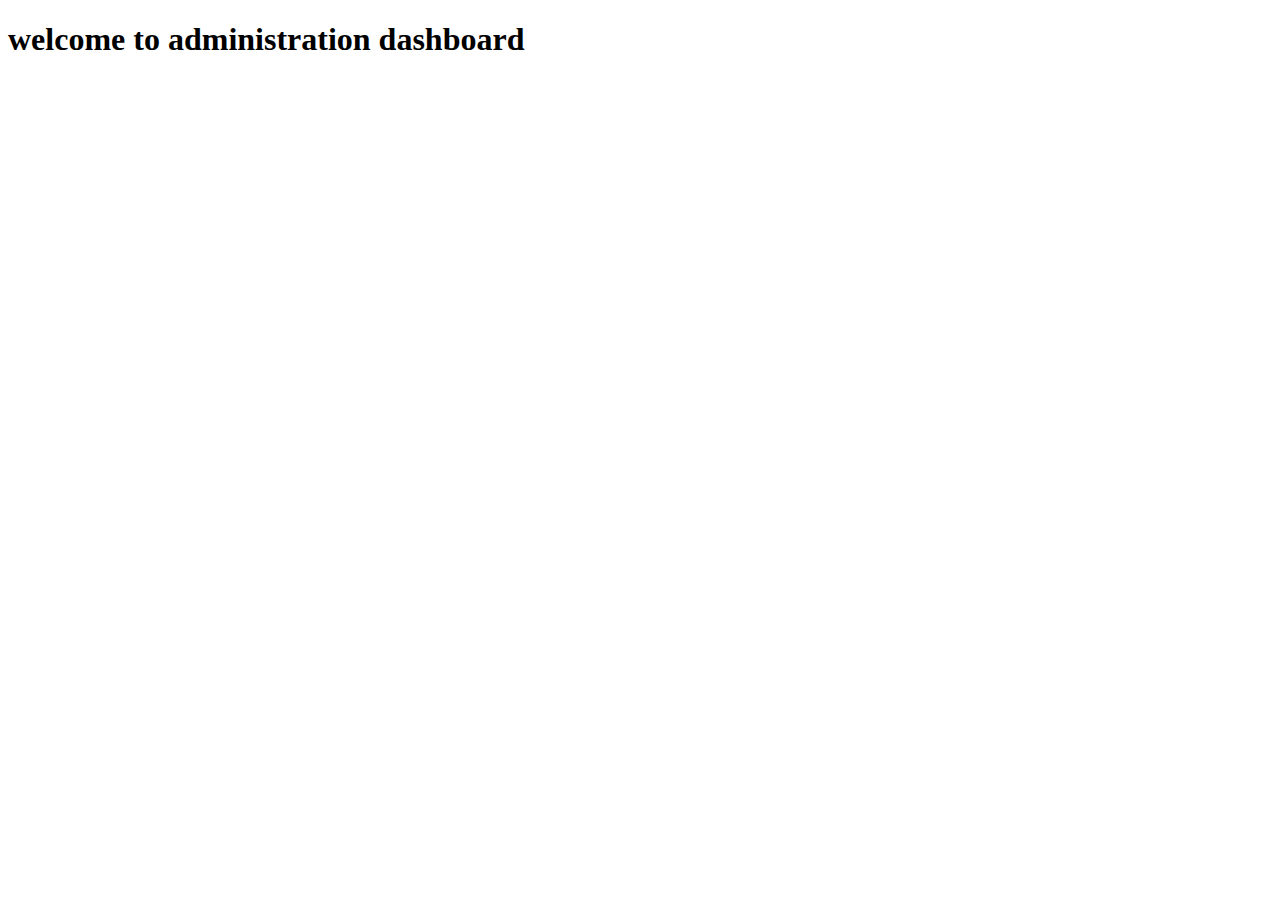
<file: adminDashboard.html>
<!DOCTYPE html>
<html lang="en">
<head>
    <meta charset="UTF-8">
    <meta name="viewport" content="width=device-width, initial-scale=1.0">
    <title>admin</title>
</head>
<body>
    <h1>welcome to administration dashboard</h1>
</body>
</html>
</file>
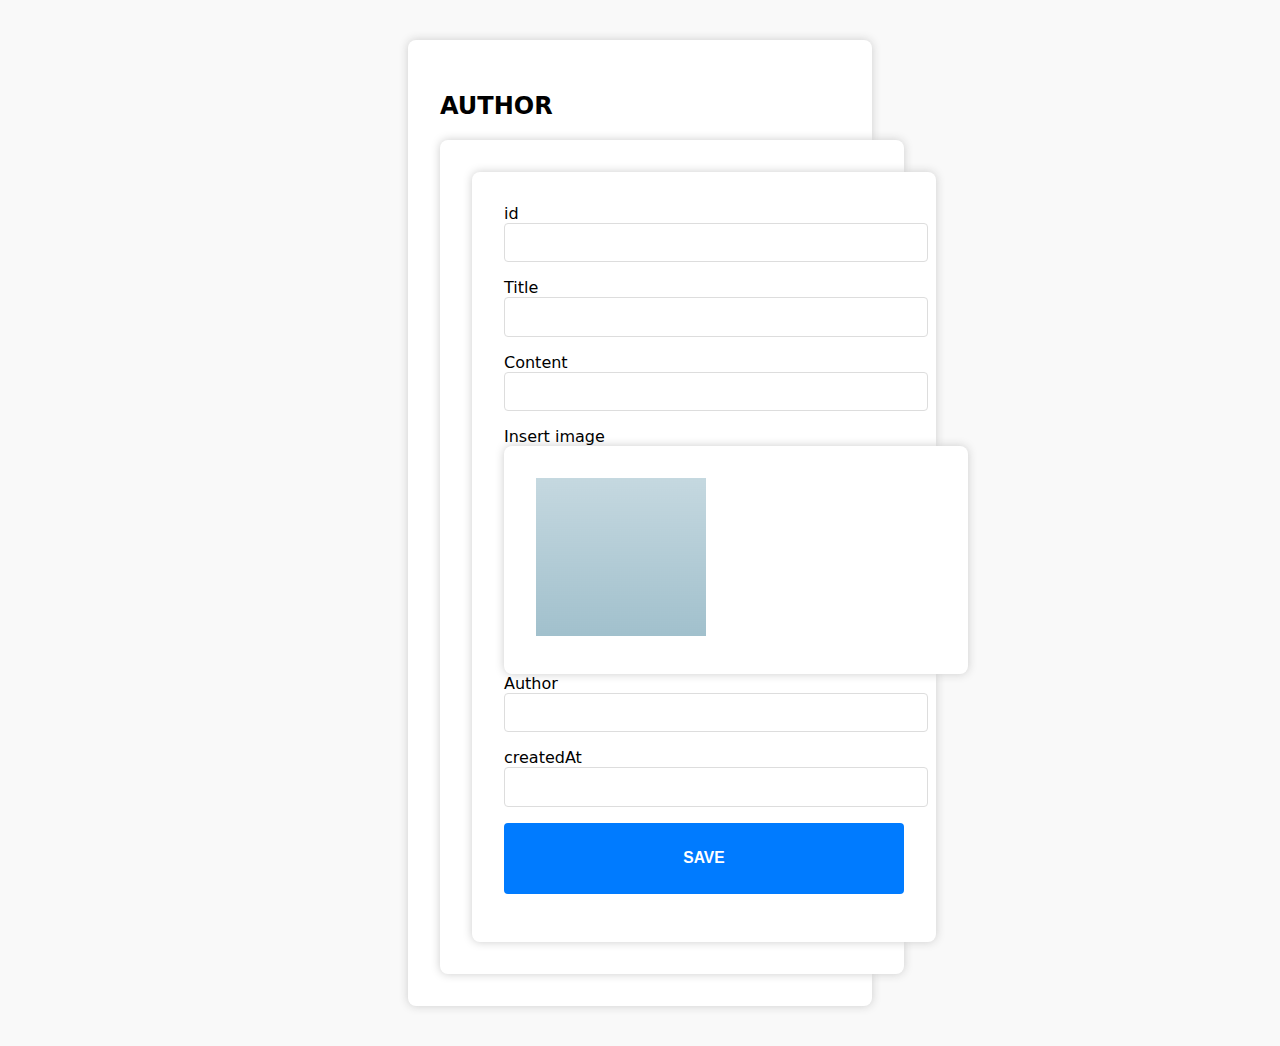
<file: author.html>
<!DOCTYPE html>
<html lang="en">
<head>
    <meta charset="UTF-8">
    <meta name="viewport" content="width=device-width, initial-scale=1.0">
    <link rel="stylesheet" href="./style.css">
    <title>blog app</title>
</head>
<body>
    <div class="container">
        <h2>AUTHOR</h2>
        <form action="">
        <div class="sub-container">
            <label for="">id</label>
            <input type="text" class="input" id="id">
            <label for="">Title</label>
            <input type="text" class="input" id="title">
            <label for="">Content</label>
            <input type="text" class="input" id="content">
            <label for="">Insert image</label>
            <div>
                <img src="./images/Screenshot (126).png" alt="" id="img">
            </div>
            <label for="">Author</label>
            <input type="text" class="input" id="author">
            <label for="">createdAt</label>
            <input type="text" class="input" id="created">
            <button class="submit">
                <h3>SAVE</h3>
            </button>
       </div>  
     </form>
    </div>
    <script src="./script.js"></script>
</body>
</html>
</file>
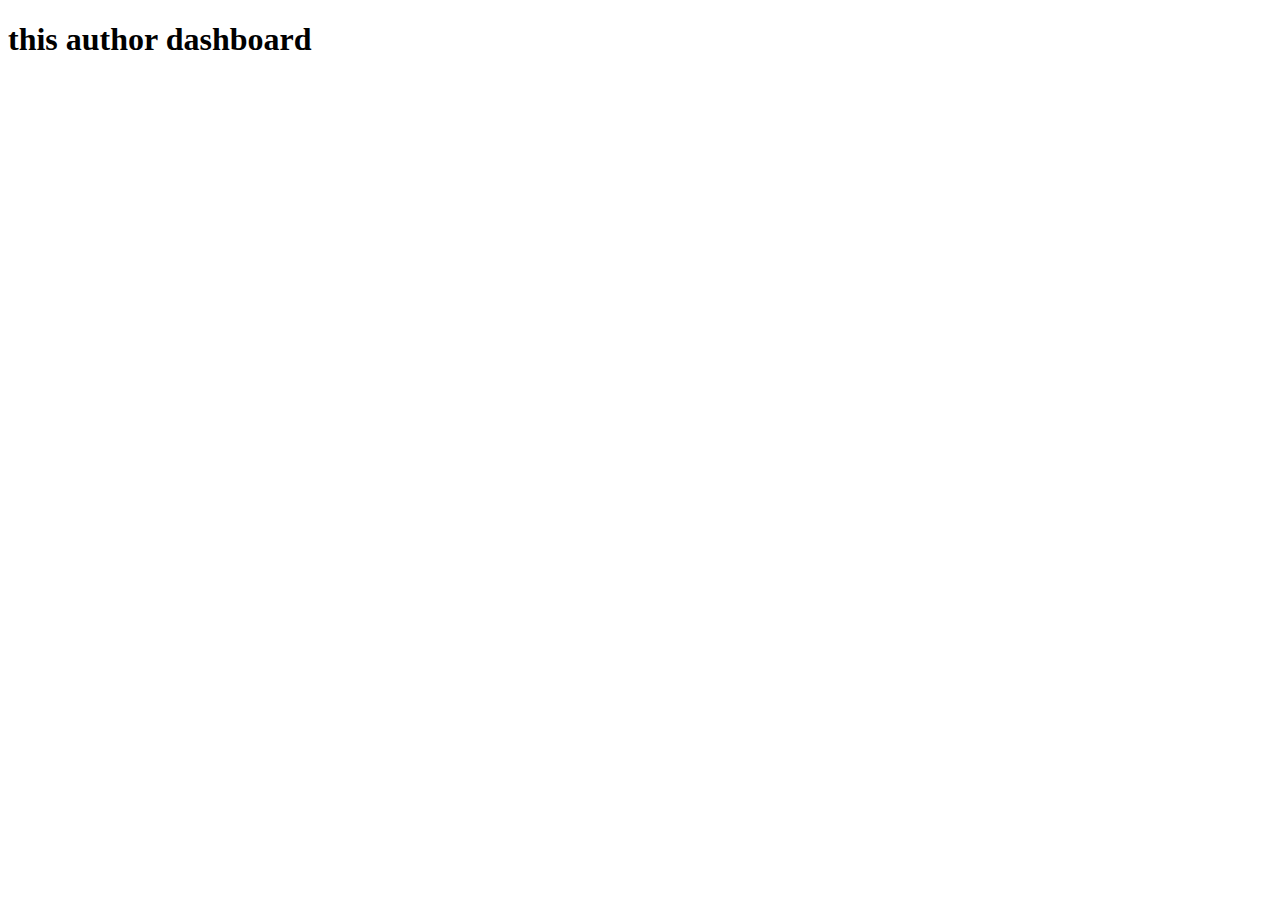
<file: authorDashboard.html>
<!DOCTYPE html>
<html lang="en">
<head>
    <meta charset="UTF-8">
    <meta name="viewport" content="width=device-width, initial-scale=1.0">
    <title>autho</title>
</head>
<body>
    <h1>this author dashboard</h1>
</body>
</html>
</file>
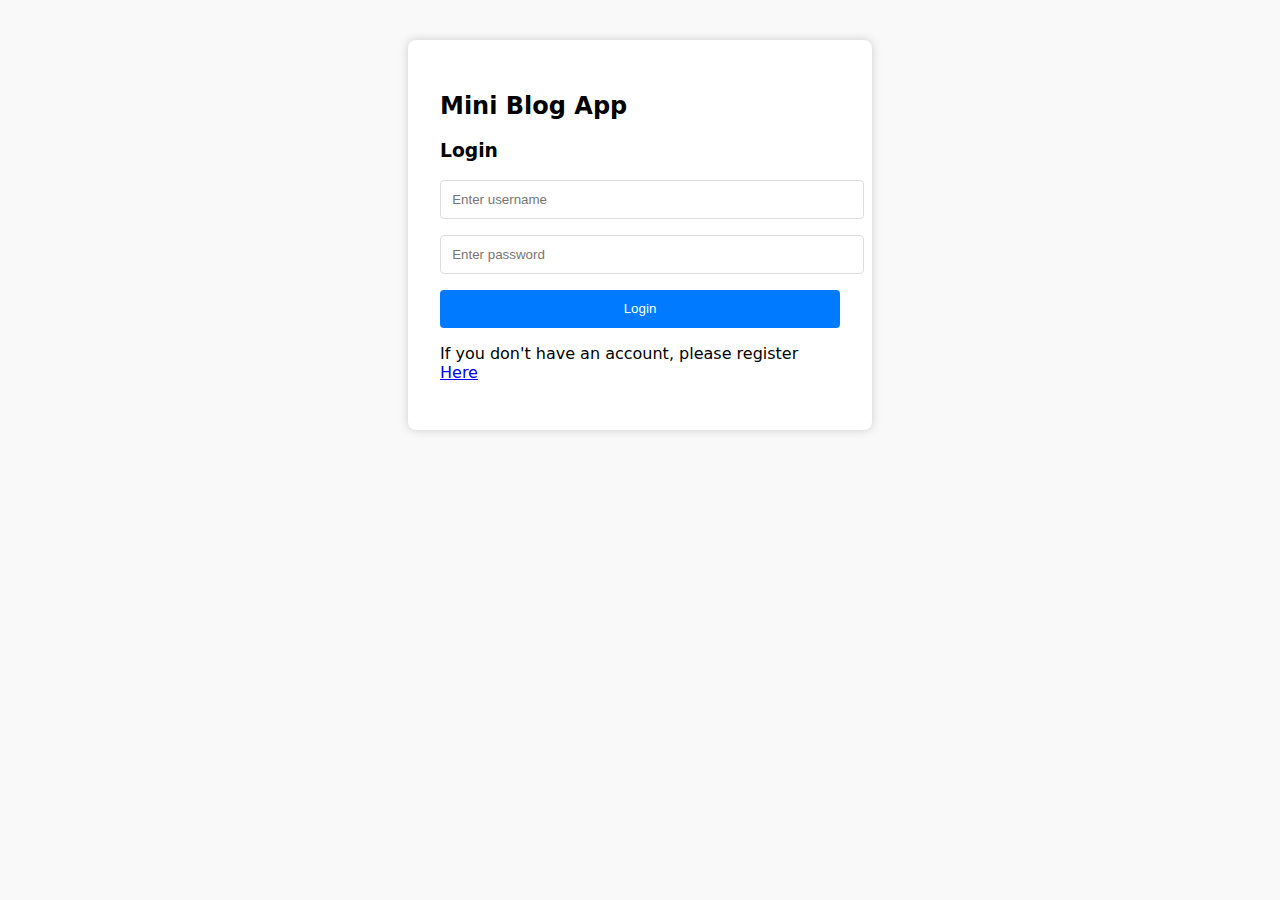
<file: login.html>
<!DOCTYPE html>
<html lang="en">
<head>
  <meta charset="UTF-8">
  <meta name="viewport" content="width=device-width, initial-scale=1.0">
  <title>Blog App</title>
  <link rel="stylesheet" href="./style.css">
</head>
<body>


  <!-- Login Form -->
  <div id="login" class="login-container">
      <h2>Mini Blog App</h2>
    <h3>Login</h3>
    <input type="text" id="login-username" placeholder="Enter username" required>
    <input type="password" id="login-password" placeholder="Enter password" required>
    <button onclick="loginUser()">Login</button>
    <p>If you don't have an account, please register <a href="./register.html" >Here</a> </p>
  </div>

  <script src="./script.js"></script>
</body>
</html>
</file>
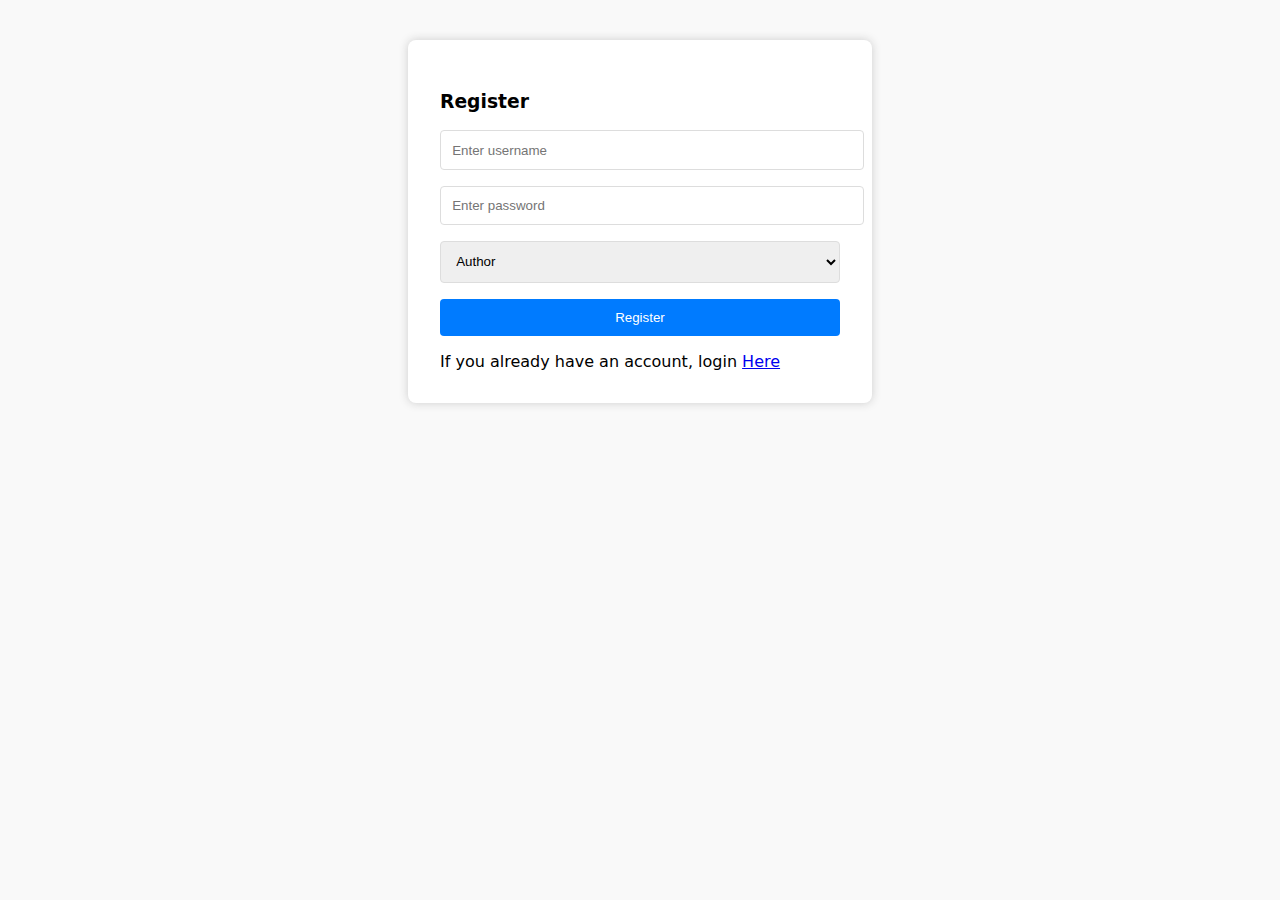
<file: register.html>
<!DOCTYPE html>
<html lang="en">
<head>
    <meta charset="UTF-8">
    <meta name="viewport" content="width=device-width, initial-scale=1.0">
    <title>register</title>
    <link rel="stylesheet" href="./style.css">
</head>
<body>
     <!-- Registration Form -->
  <div id="register">
    <h3>Register</h3>
    <input type="text" id="username" placeholder="Enter username">
    <input type="password" id="password" placeholder="Enter password">
    
    <!-- Select Role -->
    <select id="user-role">
      <option value="author">Author</option>
      <option value="admin">Admin</option>
    </select>

    <button onclick="registerUser()">Register</button>
    If you already have an account, login <a href="./login.html">Here</a>
  </div>
  <script src="./script.js"></script>

</body>
</html>
</file>
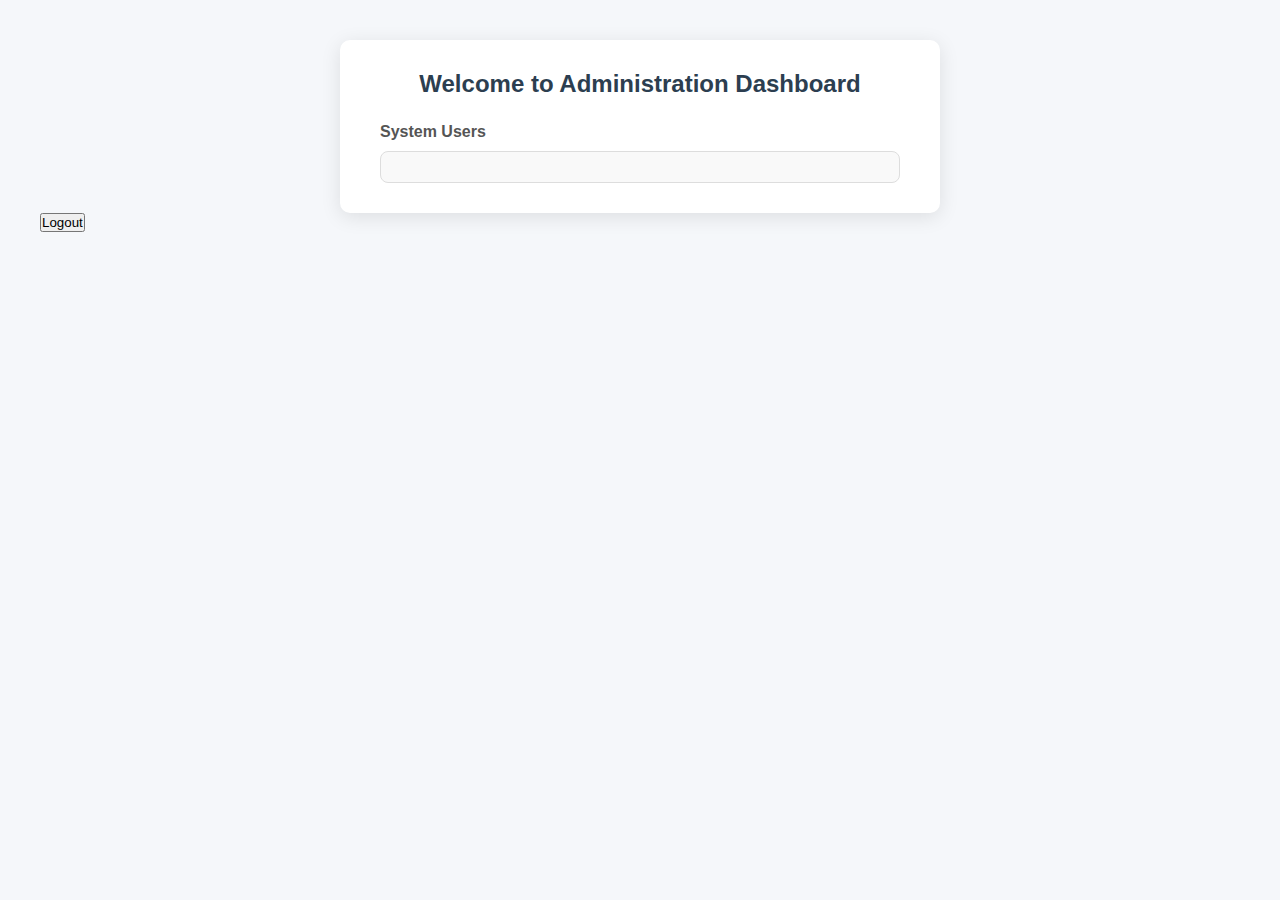
<file: adminUser/adminDashboard.html>
<!DOCTYPE html>
<html lang="en">
<head>
  <meta charset="UTF-8" />
  <meta name="viewport" content="width=device-width, initial-scale=1.0"/>
  <title>Admin Dashboard</title>
  <link rel="stylesheet" href="admindashboard.css">
</head>
<body>
  <div class="admin-dashboard">
    <h1>Welcome to Administration Dashboard</h1>
    <label>System Users</label>  
    <div id="data" class="user-list"></div>
  </div>
 <button>Logout</button>
  <script src="../script.js"></script>
</body>
</html>
</file>
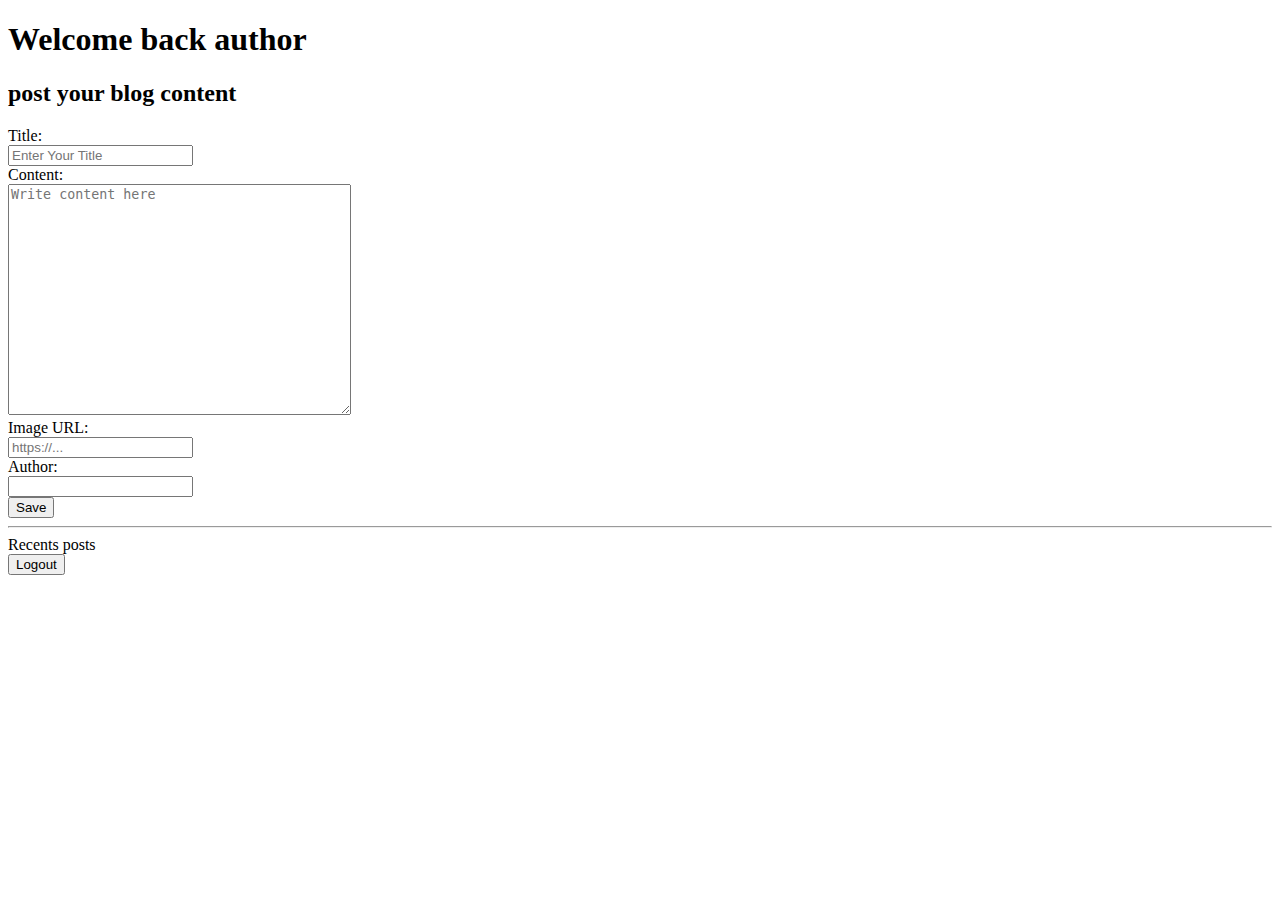
<file: authontication/auth.html>
<!DOCTYPE html>
<html>
  <head>
    <title>Authontication</title>
    <link rel ="stylesheet" href="auth.css">
  </head>
  <body>
    <h1>Welcome back author</h1>
    <h2>post your blog content</h2>
    <div class="container">
      
    </div>
    <form id="authForm">
  <label for="title">Title:</label><br/>
  <input type="text" name="title" id="title" placeholder="Enter Your Title" required><br/>

  <label for="content">Content:</label><br/>
  <textarea id="my-text" cols="40" rows="15" placeholder="Write content here"></textarea><br/>

  <label for="image">Image URL:</label><br/>
  <input type="text" name="image" id="image" placeholder="https://..."><br/>
  
<label for="author">Author:</label><br/>
<input type="text" name="auth" id="author" readonly><br/>


  <button type="submit" name="submit" id="btnSave">Save</button>
  <hr>
 <label for="">Recents posts</label>
  <div id="auth-list"></div>
</form>

  <button>Logout</button>

    <script src="auth.js"></script>
  </body>
</html>
</file>
<file: style.css>
body {
  font-family: system-ui, sans-serif;
  background: #f9f9f9;
  padding: 2rem;
  display: flex;
  justify-content: center;
}

form, div {
  background: white;
  padding: 2rem;
  border-radius: 0.5rem;
  box-shadow: 0 0 10px #ccc;
  width: 100%;
  max-width: 400px;
}

input, select, button {
  display: block;
  width: 100%;
  padding: 0.7rem;
  margin-bottom: 1rem;
  border: 1px solid #ddd;
  border-radius: 4px;
}

button {
  background: #007bff;
  color: white;
  border: none;
  cursor: pointer;
}
button:hover {
  background: #0056b3;
}
</file>
<file: adminUser/admindashboard.css>
* {
  margin: 0;
  padding: 0;
  box-sizing: border-box;
}


body {
  font-family: 'Segoe UI', Tahoma, Geneva, Verdana, sans-serif;
  background: #f5f7fa;
  color: #333;
  padding: 40px;
}

.admin-dashboard {
  max-width: 600px;
  margin: 0 auto;
  padding: 30px 40px;
  background: #ffffff;
  border-radius: 10px;
  box-shadow: 0 4px 20px rgba(0, 0, 0, 0.1);
}


.admin-dashboard h1 {
  font-size: 24px;
  margin-bottom: 25px;
  color: #2c3e50;
  text-align: center;
}


.admin-dashboard label {
  display: block;
  font-weight: bold;
  margin-bottom: 10px;
  color: #555;
}

.user-list {
  background: #f9f9f9;
  padding: 15px;
  border-radius: 8px;
  border: 1px solid #ddd;
  font-size: 16px;
  line-height: 1.6;
}
</file>
<file: authontication/auth.css>
.edit-btn{
margin-left: 30px
;
}
</file>
